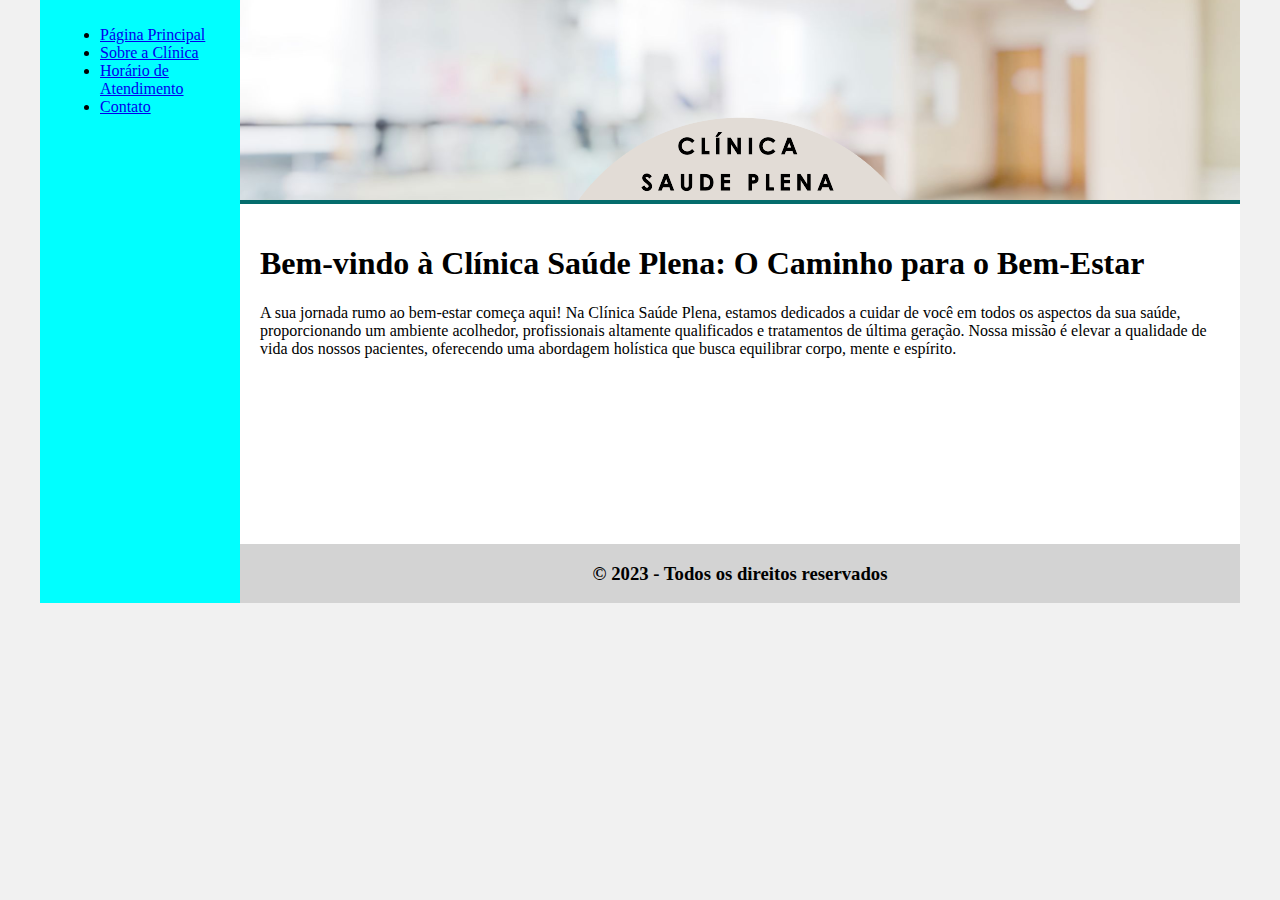
<file: trilha-html-modulo-2-main/index.html>
<!DOCTYPE html>
<html lang="en">
<head>
    <meta charset="UTF-8">
    <meta http-equiv="X-UA-Compatible" content="IE=edge">
    <meta name="viewport" content="width=device-width, initial-scale=1.0">
    <title>Clínica Saúde Plena</title>
    <link rel="stylesheet" href="style.css">
</head>
<body>
    <div class="wrapper">
        <div class="menu">
            <ul>
                <li><a href="index.html">Página Principal</a></li>
                <li><a href="sobre.html">Sobre a Clínica</a></li>
                <li><a href="horario.html">Horário de Atendimento</a></li>
                <li><a href="contato.html">Contato</a></li>
            </ul>
        </div>

        <div class="main">
            <div class="header">
                <img src="images/clinica-bem-vindo.png" alt="Banner Clínica" width="1000px">
            </div>

            <div class="content">
                <h1>Bem-vindo à Clínica Saúde Plena: O Caminho para o Bem-Estar</h1>
                <p>
                    A sua jornada rumo ao bem-estar começa aqui!
                    Na Clínica Saúde Plena, estamos dedicados a cuidar de você em todos os aspectos da sua saúde,
                    proporcionando um ambiente acolhedor, profissionais altamente qualificados e tratamentos de última
                    geração. Nossa missão é elevar a qualidade de vida dos nossos pacientes, oferecendo uma abordagem
                    holística que busca equilibrar corpo, mente e espírito.
                </p>
            </div>

            <div class="footer" align="center">
                <h3>© 2023 - Todos os direitos reservados</h3>
            </div>
        </div>
    </div>
</body>

</html>
</file>
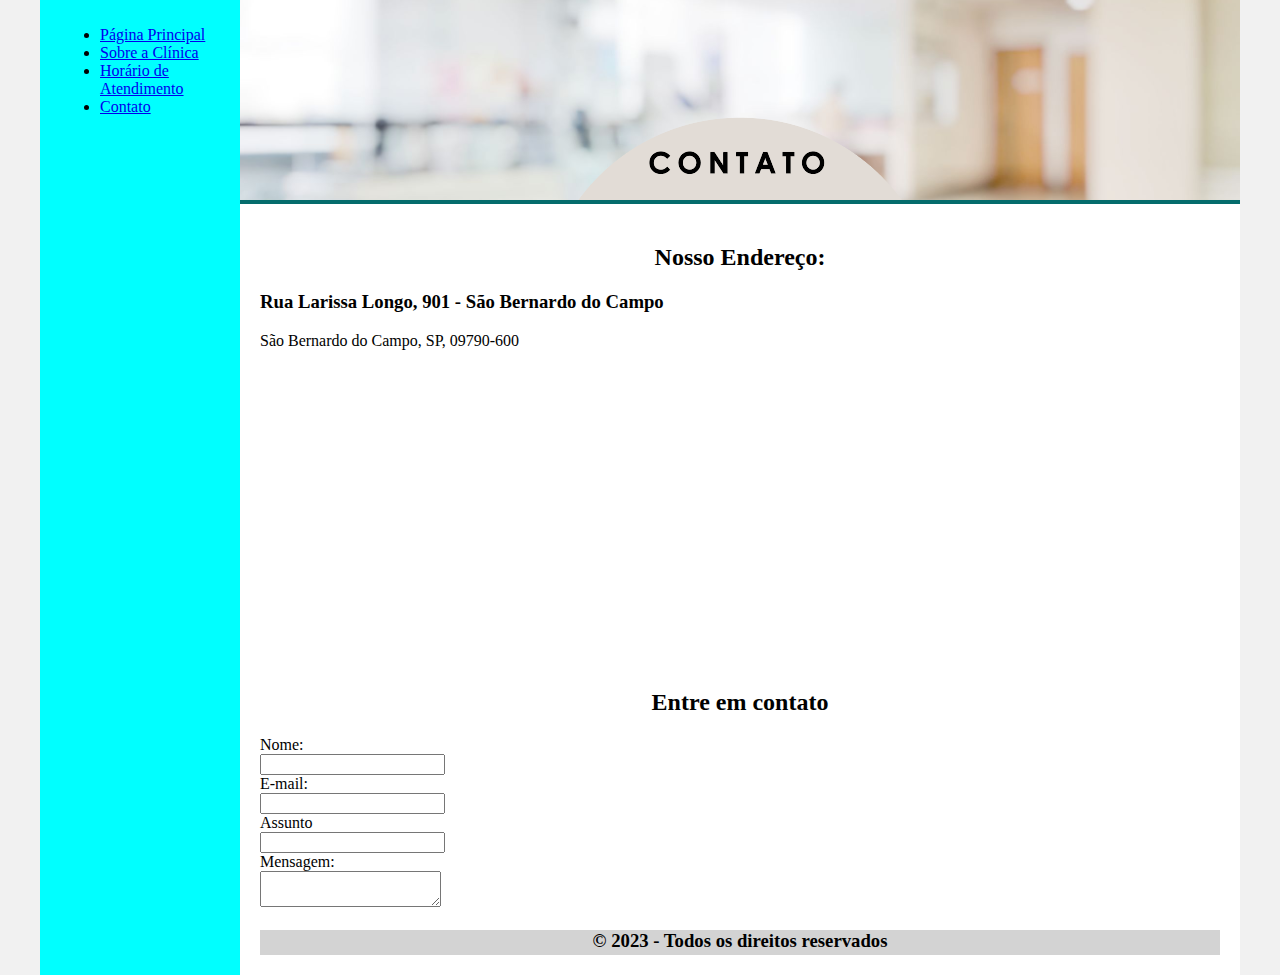
<file: trilha-html-modulo-2-main/contato.html>
<!DOCTYPE html>
<html lang="en">

<head>
    <meta charset="UTF-8">
    <meta http-equiv="X-UA-Compatible" content="IE=edge">
    <meta name="viewport" content="width=device-width, initial-scale=1.0">
    <title>Clínica Saúde Plena</title>
    <link rel="stylesheet" href="style.css">
</head>

<body>
    <div class="wrapper">
        <div class="menu">
            <ul>
                <li><a href="index.html">Página Principal</a></li>
                <li><a href="sobre.html">Sobre a Clínica</a></li>
                <li><a href="horario.html">Horário de Atendimento</a></li>
                <li><a href="contato.html">Contato</a></li>
            </ul>
        </div>

        <div class="main">
            <div class="header">
                <img src="images/contato.png" alt="Banner Clínica" width="1000px">
            </div>

            <div class="content">
                <div class="endereco">
                    <h2 align="center">Nosso Endereço:</h2>
                    <h3>Rua Larissa Longo, 901 - São Bernardo do Campo</h3>
                    <p>São Bernardo do Campo, SP, 09790-600</p>

                    <iframe
                    src="https://www.google.com/maps/embed?pb=!1m18!1m12!1m3!1d1291.3287281717637!2d-46.53381452808288!3d-23.732069380681327!2m3!1f0!2f0!3f0!3m2!1i1024!2i768!4f13.1!3m3!1m2!1s0x94ce41c879002f4d%3A0xed231848a3002772!2sRua%20Larissa%20Longo%20-%20S%C3%A3o%20Bernardo%20do%20Campo%2C%20SP%2C%2009790-600!5e0!3m2!1spt-BR!2sbr!4v1690817444312!5m2!1spt-BR!2sbr"
                    width="400" height="300" style="border:0;" allowfullscreen="" loading="lazy"
                    referrerpolicy="no-referrer-when-downgrade"></iframe>
                </div>

                <div class="contato">
                    <h2 align="center">Entre em contato</h2>
                    <form action="#">
                        <label for="name">Nome:</label><br>
                        <input type="text" id="name" name="name"><br>
                        <label for="email">E-mail:</label><br>
                        <input type="email" name="email" id="email"><br>
                        <label for="assunto">Assunto</label><br>
                        <input type="text" name="assunto" id="assunto"><br>
                        <label for="mgs">Mensagem:</label><br>
                        <textarea name="mgs" id="mgs"></textarea>
                    </form>
                </div>
                
            <div class="footer" align="center">
                <h3>© 2023 - Todos os direitos reservados</h3>
            </div>
        </div>
    </div>
</body>

</html>
</file>
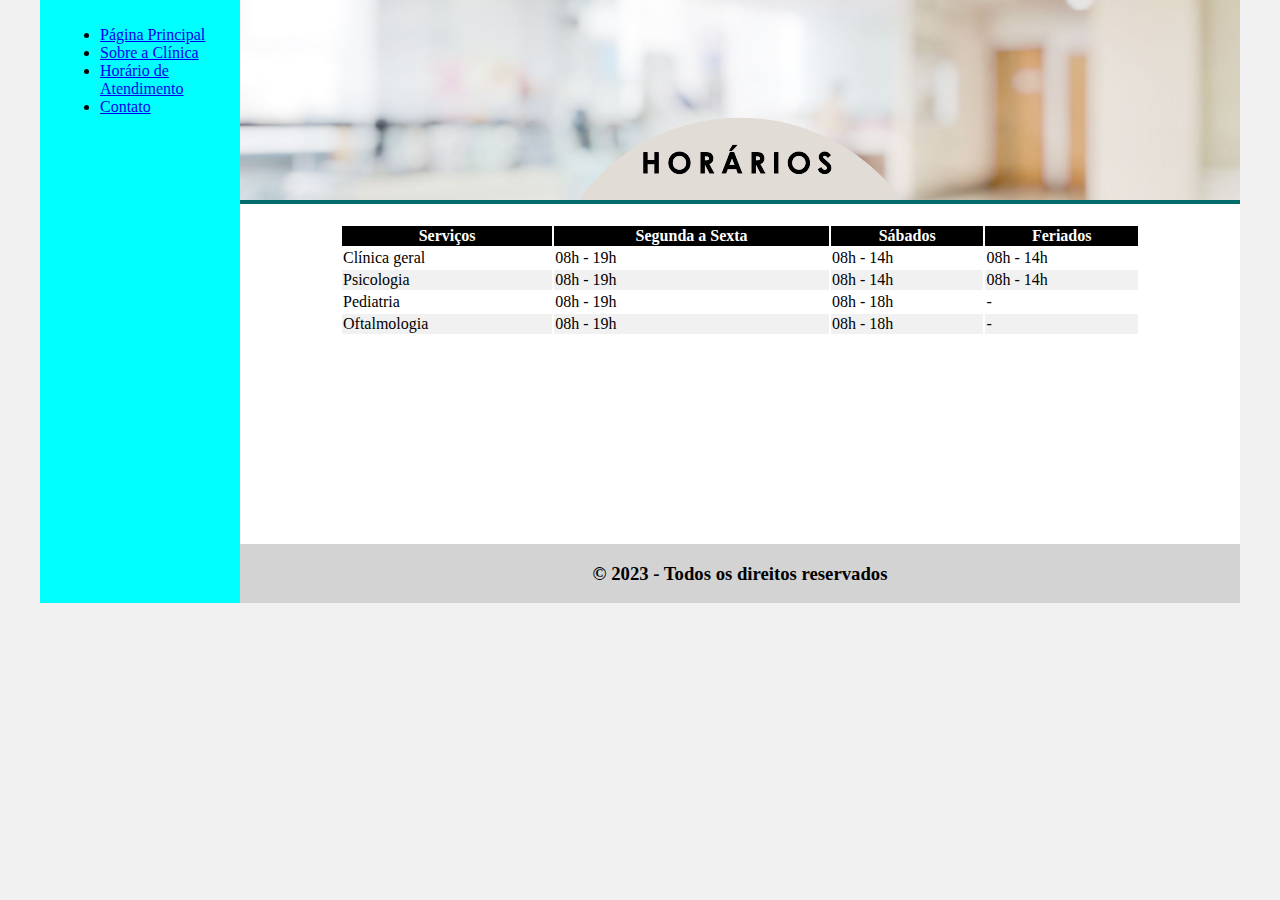
<file: trilha-html-modulo-2-main/horario.html>
<!DOCTYPE html>
<html lang="en">

<head>
    <meta charset="UTF-8">
    <meta http-equiv="X-UA-Compatible" content="IE=edge">
    <meta name="viewport" content="width=device-width, initial-scale=1.0">
    <title>Clínica Saúde Plena</title>
    <link rel="stylesheet" href="style.css">
    <style>
        .content thead th {
            background-color: black;
            color: white;
        }

        .content table tfoot td {
            background-color: lightgray;
        }

        .content table tbody tr:nth-child(even) td {
            background-color: #f1f1f1;
        }

        .content table tbody tr:hover td {
            background-color: #e9e9e9;
        }
    </style>
</head>

<body>
    <div class="wrapper">
        <div class="menu">
            <ul>
                <li><a href="index.html">Página Principal</a></li>
                <li><a href="sobre.html">Sobre a Clínica</a></li>
                <li><a href="horario.html">Horário de Atendimento</a></li>
                <li><a href="contato.html">Contato</a></li>
            </ul>
        </div>

        <div class="main">
            <div class="header">
                <img src="images/horarios.png" alt="Banner Clínica" width="1000px">
            </div>

            <div class="content">
                <table width="800px" align="center">
                    <thead>
                        <tr>
                            <th>Serviços</th>
                            <th>Segunda a Sexta</th>
                            <th>Sábados</th>
                            <th>Feriados</th>
                        </tr>
                    </thead>

                    <tbody>
                        <tr>
                            <td>Clínica geral</td>
                            <td>08h - 19h</td>
                            <td>08h - 14h</td>
                            <td>08h - 14h</td>
                        </tr>
                        <tr>
                            <td>Psicologia</td>
                            <td>08h - 19h</td>
                            <td>08h - 14h</td>
                            <td>08h - 14h</td>
                        </tr>
                        <tr>
                            <td>Pediatria</td>
                            <td>08h - 19h</td>
                            <td>08h - 18h</td>
                            <td>-</td>
                        </tr>
                        <tr>
                            <td>Oftalmologia</td>
                            <td>08h - 19h</td>
                            <td>08h - 18h</td>
                            <td>-</td>
                        </tr>
                    </tbody>
                </table>
            </div>

            <div class="footer" align="center">
                <h3>© 2023 - Todos os direitos reservados</h3>
            </div>
        </div>
    </div>
</body>

</html>
</file>
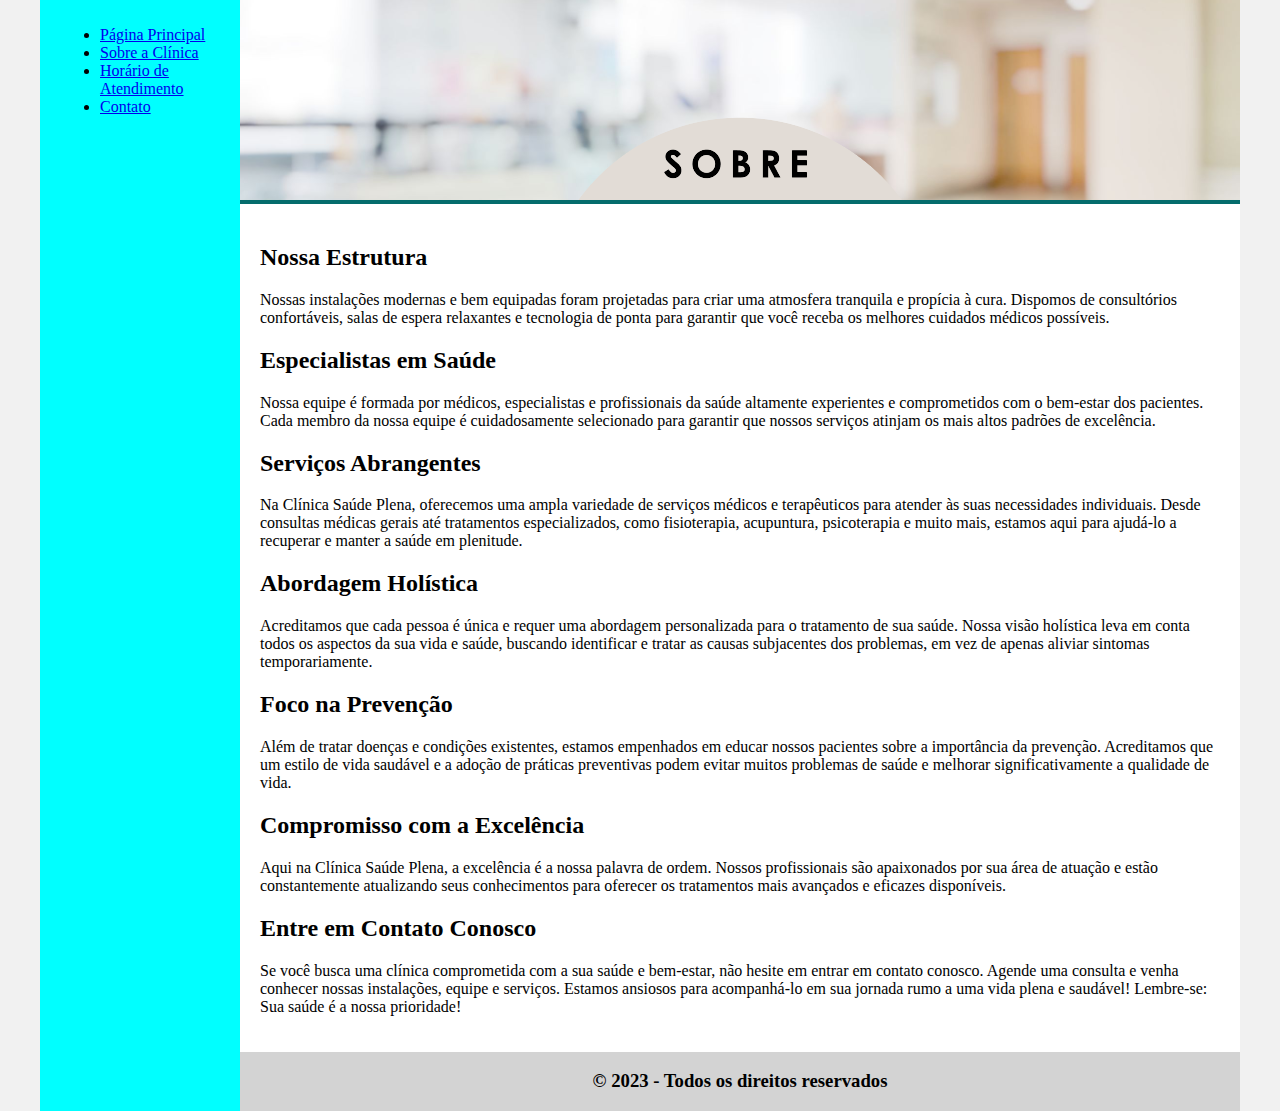
<file: trilha-html-modulo-2-main/sobre.html>
<!DOCTYPE html>
<html lang="en">
<head>
    <meta charset="UTF-8">
    <meta http-equiv="X-UA-Compatible" content="IE=edge">
    <meta name="viewport" content="width=device-width, initial-scale=1.0">
    <title>Clínica Saúde Plena</title>
    <link rel="stylesheet" href="style.css">
</head>
<body>
    <div class="wrapper">
        <div class="menu">
            <ul>
                <li><a href="index.html">Página Principal</a></li>
                <li><a href="sobre.html">Sobre a Clínica</a></li>
                <li><a href="horario.html">Horário de Atendimento</a></li>
                <li><a href="contato.html">Contato</a></li>
            </ul>
        </div>

        <div class="main">
            <div class="header">
                <img src="images/sobre.png" alt="Banner Sobre" width="1000px">
            </div>

            <div class="content">
                <h2>Nossa Estrutura</h2>
                <p>
                    Nossas instalações modernas e bem equipadas foram projetadas para criar uma atmosfera tranquila e
                    propícia à cura. Dispomos de consultórios confortáveis, salas de espera relaxantes e tecnologia de
                    ponta para garantir que você receba os melhores cuidados médicos possíveis.
                </p>

                <h2>Especialistas em Saúde</h2>
                <p>
                    Nossa equipe é formada por médicos, especialistas e profissionais da saúde altamente experientes e
                    comprometidos com o bem-estar dos pacientes. Cada membro da nossa equipe é cuidadosamente
                    selecionado para garantir que nossos serviços atinjam os mais altos padrões de excelência.
                </p>

                <h2>Serviços Abrangentes</h2>
                <p>
                    Na Clínica Saúde Plena, oferecemos uma ampla variedade de serviços médicos e terapêuticos para
                    atender às suas necessidades individuais. Desde consultas médicas gerais até tratamentos
                    especializados, como fisioterapia, acupuntura, psicoterapia e muito mais, estamos aqui para ajudá-lo
                    a recuperar e manter a saúde em plenitude.
                </p>

                <h2>Abordagem Holística</h2>
                <p>
                    Acreditamos que cada pessoa é única e requer uma abordagem personalizada para o tratamento de sua
                    saúde. Nossa visão holística leva em conta todos os aspectos da sua vida e saúde, buscando
                    identificar e tratar as causas subjacentes dos problemas, em vez de apenas aliviar sintomas
                    temporariamente.
                </p>

                <h2>Foco na Prevenção</h2>
                <p>
                    Além de tratar doenças e condições existentes, estamos empenhados em educar nossos pacientes sobre a
                    importância da prevenção. Acreditamos que um estilo de vida saudável e a adoção de práticas
                    preventivas podem evitar muitos problemas de saúde e melhorar significativamente a qualidade de
                    vida.
                </p>

                <h2>Compromisso com a Excelência</h2>
                <p>Aqui na Clínica Saúde Plena, a excelência é a nossa palavra de ordem. Nossos profissionais são
                    apaixonados por sua área de atuação e estão constantemente atualizando seus conhecimentos para
                    oferecer os tratamentos mais avançados e eficazes disponíveis.
                </p>

                <h2>Entre em Contato Conosco</h2>
                <p>
                    Se você busca uma clínica comprometida com a sua saúde e bem-estar, não hesite em entrar em contato
                    conosco. Agende uma consulta e venha conhecer nossas instalações, equipe e serviços. Estamos
                    ansiosos para acompanhá-lo em sua jornada rumo a uma vida plena e saudável!

                    Lembre-se: Sua saúde é a nossa prioridade!
            </div>

            <div class="footer" align="center">
                <h3>© 2023 - Todos os direitos reservados</h3>
            </div>
        </div>
    </div>
</body>
</html>
</file>
<file: trilha-html-modulo-2-main/style.css>
html, body {
    margin: 0;
}
body {
    background-color: #f1f1f1;
    display: flex;
    justify-content: center;
}

.wrapper {
    width: 1200px;
    display: flex;
    margin: 0 auto;
    background-color: aquamarine;
}
.main {
    display: flex;
    flex-flow: column;
    width: 85%;
}
.menu {
    width: 15%;
    background-color: aqua;
    padding: 10px 20px 0px;
}
.header {
    background-color: rgb(5, 108, 108);
    min-height: 150px;
}
.content {
    background-color: white;
    min-height: 300px;
    padding: 20px;
}

.footer {
    background-color: lightgray;
    min-height: 25px;
}
</file>
